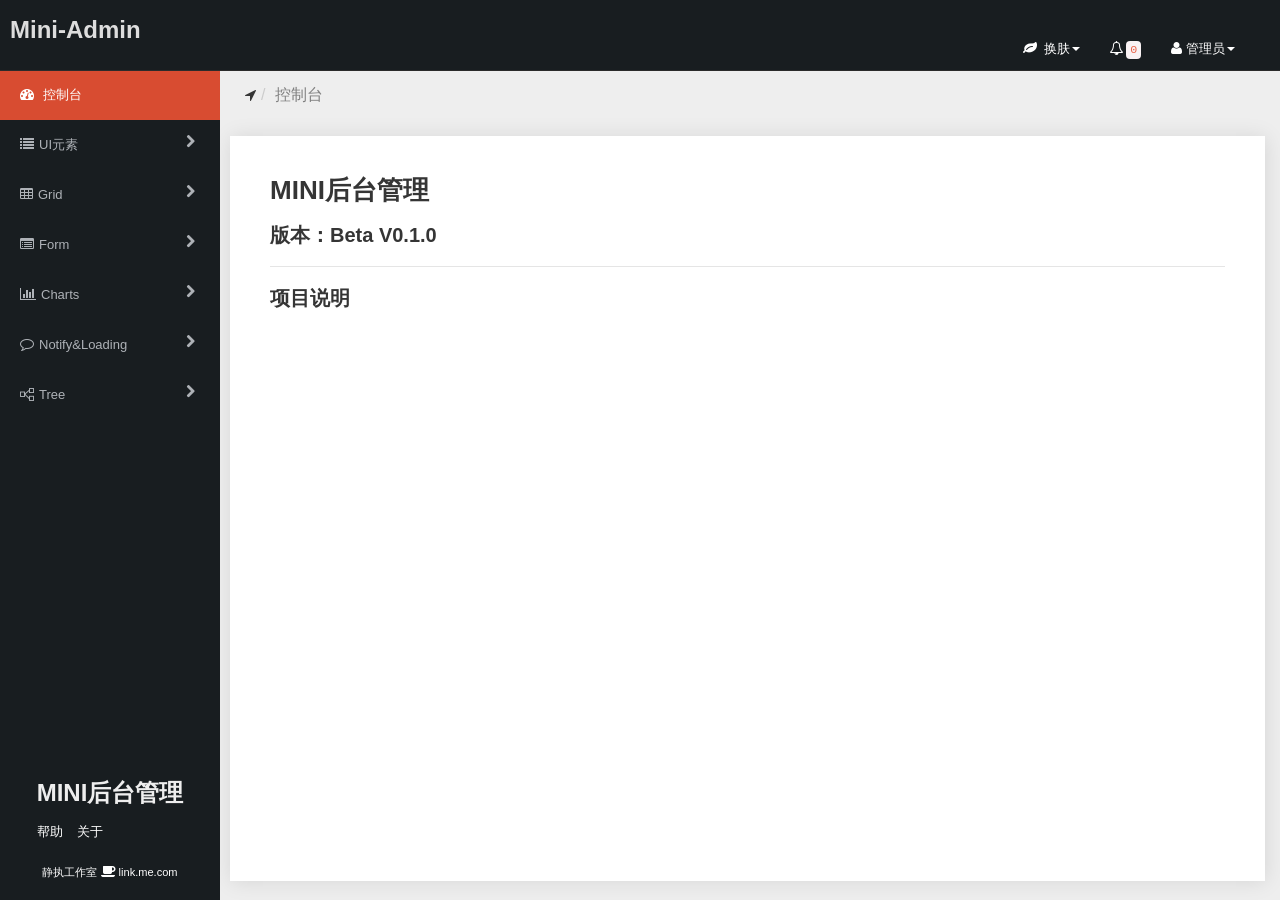
<file: src/main/webapp/index.html>
<!DOCTYPE html>
<html lang="zh-cn" aria-hidden="true" data-backdrop="static">

<head>
    <meta charset="utf-8">
    <meta http-equiv="X-UA-Compatible" content="IE=edge">
    <meta name="viewport" content="width=device-width, initial-scale=1">
    <META HTTP-EQUIV="Window-target" CONTENT="_top">
    <META NAME="keywords" CONTENT="MINI后台管理">
    <META NAME="description" CONTENT="MINI后台管理，最完美的体验，功能完善中">

    <title>MINI后台管理</title>

    <link href="assets/js/zui/css/zui.css" rel="stylesheet">
    <link id="link-theme" href="assets/js/zui/css/theme/zui-theme.css" rel="stylesheet">
    <link href="assets/css/main.css" rel="stylesheet">
    <style id="themeStyle"></style>

    <link async="async" href="assets/js/zui/lib/datatable/zui.datatable.css" rel="stylesheet">
    <link async="async" href="assets/js/plugins/toastr/toastr.min.css" rel="stylesheet">
    <link async="async" href="assets/js/plugins/iosOverlay/iosOverlay.css" rel="stylesheet">
    <link async="async" href="assets/js/plugins/bootgrid/jquery.bootgrid.css" rel="stylesheet">
    <!--<link rel="shortcut icon" href="docs/favicon.ico" type="image/x-icon">
    <link rel="icon" href="docs/favicon.ico" type="image/x-icon">-->

    <!--[if lt IE 9]>
      <script src="assets/js/plugins/html5shiv.js"></script>
      <script src="assets/js/plugins/respond.js"></script>
      <script src="assets/js/plugins/excanvas.js"></script>
    <![endif]-->
<style>
.pro_name a{color: #4183c4;}
.osc_git_title{background-color: #fff;}
.osc_git_box{background-color: #fff;}
.osc_git_box{border-color: #E3E9ED;}
.osc_git_info{color: #666;}
.osc_git_main a{color: #9B9B9B;}
</style>
</head>

<body>
    <div id="preview-loading" style="height:100%;">
        <p style="height:30%;">
            <h1 class="text-center">Minimal-Admin Power By <a href="wwww.fcode.me">fcode.me</a></h1>
            <h1 class="text-center">loading files <i class="icon icon-spin icon-4x icon-spinner"></i></h1>
    </div>
    <script src="assets/js/require.js"></script>
    <script src="assets/js/config.js"></script>
    <script>
        var madmin={};
        require(["dashboard"]);
    </script>
</body>

</html>
</file>
<file: src/main/webapp/assets/js/zui/css/theme/zui-theme.css>
/*!
 * ZUI: Theme - v1.5.0 - 2016-09-22
 * http://zui.sexy
 * GitHub: https://github.com/easysoft/zui.git 
 * Copyright (c) 2016 cnezsoft.com; Licensed MIT
 */

a {
  color: #444;
  }
a:hover,
a:focus {
  color: #1e1e1e;
  }
.btn {
  color: #353535;
  background-color: #fff;
  border-color: #ccc;
  border-radius: 4px;
  }
.btn:hover,
.btn:focus,
.btn:active,
.btn.active,
.open .dropdown-toggle.btn {
  color: #353535;
  background-color: #ebebeb;
  border-color: #adadad;
  -webkit-box-shadow: 0 2px 1px rgba(0, 0, 0, .1);
          box-shadow: 0 2px 1px rgba(0, 0, 0, .1);
  }
.btn:active,
.btn.active,
.open .dropdown-toggle.btn {
  background-color: #d9d9d9;
  background-image: none;
  border-color: #b3b3b3;
  -webkit-box-shadow: inset 0 4px 6px rgba(0, 0, 0, .15);
          box-shadow: inset 0 4px 6px rgba(0, 0, 0, .15);
  }
.btn.disabled,
.btn[disabled],
fieldset[disabled] .btn,
.btn.disabled:hover,
.btn[disabled]:hover,
fieldset[disabled] .btn:hover,
.btn.disabled:focus,
.btn[disabled]:focus,
fieldset[disabled] .btn:focus,
.btn.disabled:active,
.btn[disabled]:active,
fieldset[disabled] .btn:active,
.btn.disabled.active,
.btn[disabled].active,
fieldset[disabled] .btn.active {
  background-color: #fff;
  border-color: #ccc;
  }
.btn:hover,
.btn:focus,
.btn:active,
.btn.active,
.open .dropdown-toggle.btn {
  color: #353535;
  background-color: #ebebeb;
  border-color: #adadad;
  -webkit-box-shadow: 0 2px 1px rgba(0, 0, 0, .1);
          box-shadow: 0 2px 1px rgba(0, 0, 0, .1);
  }
.btn.disabled,
.btn[disabled],
fieldset[disabled] .btn,
.btn.disabled:hover,
.btn[disabled]:hover,
fieldset[disabled] .btn:hover,
.btn.disabled:focus,
.btn[disabled]:focus,
fieldset[disabled] .btn:focus,
.btn.disabled:active,
.btn[disabled]:active,
fieldset[disabled] .btn:active,
.btn.disabled.active,
.btn[disabled].active,
fieldset[disabled] .btn.active {
  background-color: #fff;
  border-color: #ccc;
  }
.btn-primary {
  color: #fff;
  background-color: #181d20;
  border-color: #161a1d;
  }
.btn-primary:hover,
.btn-primary:focus,
.btn-primary:active,
.btn-primary.active,
.open .dropdown-toggle.btn-primary {
  color: #fff;
  background-color: #070809;
  border-color: #000;
  -webkit-box-shadow: 0 2px 1px rgba(0, 0, 0, .1);
          box-shadow: 0 2px 1px rgba(0, 0, 0, .1);
  }
.btn-primary:active,
.btn-primary.active,
.open .dropdown-toggle.btn-primary {
  background-color: #000;
  background-image: none;
  border-color: #000;
  -webkit-box-shadow: inset 0 4px 6px rgba(0, 0, 0, .15);
          box-shadow: inset 0 4px 6px rgba(0, 0, 0, .15);
  }
.btn-primary.disabled,
.btn-primary[disabled],
fieldset[disabled] .btn-primary,
.btn-primary.disabled:hover,
.btn-primary[disabled]:hover,
fieldset[disabled] .btn-primary:hover,
.btn-primary.disabled:focus,
.btn-primary[disabled]:focus,
fieldset[disabled] .btn-primary:focus,
.btn-primary.disabled:active,
.btn-primary[disabled]:active,
fieldset[disabled] .btn-primary:active,
.btn-primary.disabled.active,
.btn-primary[disabled].active,
fieldset[disabled] .btn-primary.active {
  background-color: #181d20;
  border-color: #161a1d;
  }
.btn-primary:hover,
.btn-primary:focus,
.btn-primary:active,
.btn-primary.active,
.open .dropdown-toggle.btn-primary {
  color: #fff;
  background-color: #070809;
  border-color: #000;
  -webkit-box-shadow: 0 2px 1px rgba(0, 0, 0, .1);
          box-shadow: 0 2px 1px rgba(0, 0, 0, .1);
  }
.btn-primary.disabled,
.btn-primary[disabled],
fieldset[disabled] .btn-primary,
.btn-primary.disabled:hover,
.btn-primary[disabled]:hover,
fieldset[disabled] .btn-primary:hover,
.btn-primary.disabled:focus,
.btn-primary[disabled]:focus,
fieldset[disabled] .btn-primary:focus,
.btn-primary.disabled:active,
.btn-primary[disabled]:active,
fieldset[disabled] .btn-primary:active,
.btn-primary.disabled.active,
.btn-primary[disabled].active,
fieldset[disabled] .btn-primary.active {
  background-color: #181d20;
  border-color: #161a1d;
  }
.btn-warning {
  color: #fff;
  background-color: #f0ad4e;
  border-color: #f0ab49;
  }
.btn-warning:hover,
.btn-warning:focus,
.btn-warning:active,
.btn-warning.active,
.open .dropdown-toggle.btn-warning {
  color: #fff;
  background-color: #ed9c28;
  border-color: #e89014;
  -webkit-box-shadow: 0 2px 1px rgba(0, 0, 0, .1);
          box-shadow: 0 2px 1px rgba(0, 0, 0, .1);
  }
.btn-warning:active,
.btn-warning.active,
.open .dropdown-toggle.btn-warning {
  background-color: #df8a13;
  background-image: none;
  border-color: #ec951a;
  -webkit-box-shadow: inset 0 4px 6px rgba(0, 0, 0, .15);
          box-shadow: inset 0 4px 6px rgba(0, 0, 0, .15);
  }
.btn-warning.disabled,
.btn-warning[disabled],
fieldset[disabled] .btn-warning,
.btn-warning.disabled:hover,
.btn-warning[disabled]:hover,
fieldset[disabled] .btn-warning:hover,
.btn-warning.disabled:focus,
.btn-warning[disabled]:focus,
fieldset[disabled] .btn-warning:focus,
.btn-warning.disabled:active,
.btn-warning[disabled]:active,
fieldset[disabled] .btn-warning:active,
.btn-warning.disabled.active,
.btn-warning[disabled].active,
fieldset[disabled] .btn-warning.active {
  background-color: #f0ad4e;
  border-color: #f0ab49;
  }
.btn-warning:hover,
.btn-warning:focus,
.btn-warning:active,
.btn-warning.active,
.open .dropdown-toggle.btn-warning {
  color: #fff;
  background-color: #ed9c28;
  border-color: #e89014;
  -webkit-box-shadow: 0 2px 1px rgba(0, 0, 0, .1);
          box-shadow: 0 2px 1px rgba(0, 0, 0, .1);
  }
.btn-warning.disabled,
.btn-warning[disabled],
fieldset[disabled] .btn-warning,
.btn-warning.disabled:hover,
.btn-warning[disabled]:hover,
fieldset[disabled] .btn-warning:hover,
.btn-warning.disabled:focus,
.btn-warning[disabled]:focus,
fieldset[disabled] .btn-warning:focus,
.btn-warning.disabled:active,
.btn-warning[disabled]:active,
fieldset[disabled] .btn-warning:active,
.btn-warning.disabled.active,
.btn-warning[disabled].active,
fieldset[disabled] .btn-warning.active {
  background-color: #f0ad4e;
  border-color: #f0ab49;
  }
.btn-danger {
  color: #fff;
  background-color: #d9534f;
  border-color: #d84f4b;
  }
.btn-danger:hover,
.btn-danger:focus,
.btn-danger:active,
.btn-danger.active,
.open .dropdown-toggle.btn-danger {
  color: #fff;
  background-color: #d2322d;
  border-color: #bd2d29;
  -webkit-box-shadow: 0 2px 1px rgba(0, 0, 0, .1);
          box-shadow: 0 2px 1px rgba(0, 0, 0, .1);
  }
.btn-danger:active,
.btn-danger.active,
.open .dropdown-toggle.btn-danger {
  background-color: #b52b27;
  background-image: none;
  border-color: #c52f2b;
  -webkit-box-shadow: inset 0 4px 6px rgba(0, 0, 0, .15);
          box-shadow: inset 0 4px 6px rgba(0, 0, 0, .15);
  }
.btn-danger.disabled,
.btn-danger[disabled],
fieldset[disabled] .btn-danger,
.btn-danger.disabled:hover,
.btn-danger[disabled]:hover,
fieldset[disabled] .btn-danger:hover,
.btn-danger.disabled:focus,
.btn-danger[disabled]:focus,
fieldset[disabled] .btn-danger:focus,
.btn-danger.disabled:active,
.btn-danger[disabled]:active,
fieldset[disabled] .btn-danger:active,
.btn-danger.disabled.active,
.btn-danger[disabled].active,
fieldset[disabled] .btn-danger.active {
  background-color: #d9534f;
  border-color: #d84f4b;
  }
.btn-danger:hover,
.btn-danger:focus,
.btn-danger:active,
.btn-danger.active,
.open .dropdown-toggle.btn-danger {
  color: #fff;
  background-color: #d2322d;
  border-color: #bd2d29;
  -webkit-box-shadow: 0 2px 1px rgba(0, 0, 0, .1);
          box-shadow: 0 2px 1px rgba(0, 0, 0, .1);
  }
.btn-danger.disabled,
.btn-danger[disabled],
fieldset[disabled] .btn-danger,
.btn-danger.disabled:hover,
.btn-danger[disabled]:hover,
fieldset[disabled] .btn-danger:hover,
.btn-danger.disabled:focus,
.btn-danger[disabled]:focus,
fieldset[disabled] .btn-danger:focus,
.btn-danger.disabled:active,
.btn-danger[disabled]:active,
fieldset[disabled] .btn-danger:active,
.btn-danger.disabled.active,
.btn-danger[disabled].active,
fieldset[disabled] .btn-danger.active {
  background-color: #d9534f;
  border-color: #d84f4b;
  }
.btn-success {
  color: #fff;
  background-color: #4caf50;
  border-color: #4aab4e;
  }
.btn-success:hover,
.btn-success:focus,
.btn-success:active,
.btn-success.active,
.open .dropdown-toggle.btn-success {
  color: #fff;
  background-color: #409343;
  border-color: #38813b;
  -webkit-box-shadow: 0 2px 1px rgba(0, 0, 0, .1);
          box-shadow: 0 2px 1px rgba(0, 0, 0, .1);
  }
.btn-success:active,
.btn-success.active,
.open .dropdown-toggle.btn-success {
  background-color: #357a38;
  background-image: none;
  border-color: #3b883e;
  -webkit-box-shadow: inset 0 4px 6px rgba(0, 0, 0, .15);
          box-shadow: inset 0 4px 6px rgba(0, 0, 0, .15);
  }
.btn-success.disabled,
.btn-success[disabled],
fieldset[disabled] .btn-success,
.btn-success.disabled:hover,
.btn-success[disabled]:hover,
fieldset[disabled] .btn-success:hover,
.btn-success.disabled:focus,
.btn-success[disabled]:focus,
fieldset[disabled] .btn-success:focus,
.btn-success.disabled:active,
.btn-success[disabled]:active,
fieldset[disabled] .btn-success:active,
.btn-success.disabled.active,
.btn-success[disabled].active,
fieldset[disabled] .btn-success.active {
  background-color: #4caf50;
  border-color: #4aab4e;
  }
.btn-success:hover,
.btn-success:focus,
.btn-success:active,
.btn-success.active,
.open .dropdown-toggle.btn-success {
  color: #fff;
  background-color: #409343;
  border-color: #38813b;
  -webkit-box-shadow: 0 2px 1px rgba(0, 0, 0, .1);
          box-shadow: 0 2px 1px rgba(0, 0, 0, .1);
  }
.btn-success.disabled,
.btn-success[disabled],
fieldset[disabled] .btn-success,
.btn-success.disabled:hover,
.btn-success[disabled]:hover,
fieldset[disabled] .btn-success:hover,
.btn-success.disabled:focus,
.btn-success[disabled]:focus,
fieldset[disabled] .btn-success:focus,
.btn-success.disabled:active,
.btn-success[disabled]:active,
fieldset[disabled] .btn-success:active,
.btn-success.disabled.active,
.btn-success[disabled].active,
fieldset[disabled] .btn-success.active {
  background-color: #4caf50;
  border-color: #4aab4e;
  }
.btn-info {
  color: #fff;
  background-color: #039be5;
  border-color: #0398e0;
  }
.btn-info:hover,
.btn-info:focus,
.btn-info:active,
.btn-info.active,
.open .dropdown-toggle.btn-info {
  color: #fff;
  background-color: #0280bd;
  border-color: #026fa4;
  -webkit-box-shadow: 0 2px 1px rgba(0, 0, 0, .1);
          box-shadow: 0 2px 1px rgba(0, 0, 0, .1);
  }
.btn-info:active,
.btn-info.active,
.open .dropdown-toggle.btn-info {
  background-color: #026899;
  background-image: none;
  border-color: #0276ae;
  -webkit-box-shadow: inset 0 4px 6px rgba(0, 0, 0, .15);
          box-shadow: inset 0 4px 6px rgba(0, 0, 0, .15);
  }
.btn-info.disabled,
.btn-info[disabled],
fieldset[disabled] .btn-info,
.btn-info.disabled:hover,
.btn-info[disabled]:hover,
fieldset[disabled] .btn-info:hover,
.btn-info.disabled:focus,
.btn-info[disabled]:focus,
fieldset[disabled] .btn-info:focus,
.btn-info.disabled:active,
.btn-info[disabled]:active,
fieldset[disabled] .btn-info:active,
.btn-info.disabled.active,
.btn-info[disabled].active,
fieldset[disabled] .btn-info.active {
  background-color: #039be5;
  border-color: #0398e0;
  }
.btn-info:hover,
.btn-info:focus,
.btn-info:active,
.btn-info.active,
.open .dropdown-toggle.btn-info {
  color: #fff;
  background-color: #0280bd;
  border-color: #026fa4;
  -webkit-box-shadow: 0 2px 1px rgba(0, 0, 0, .1);
          box-shadow: 0 2px 1px rgba(0, 0, 0, .1);
  }
.btn-info.disabled,
.btn-info[disabled],
fieldset[disabled] .btn-info,
.btn-info.disabled:hover,
.btn-info[disabled]:hover,
fieldset[disabled] .btn-info:hover,
.btn-info.disabled:focus,
.btn-info[disabled]:focus,
fieldset[disabled] .btn-info:focus,
.btn-info.disabled:active,
.btn-info[disabled]:active,
fieldset[disabled] .btn-info:active,
.btn-info.disabled.active,
.btn-info[disabled].active,
fieldset[disabled] .btn-info.active {
  background-color: #039be5;
  border-color: #0398e0;
  }
.btn-link {
  color: #444;
  background-color: transparent;
  }
.btn-link,
.btn-link:active,
.btn-link[disabled],
fieldset[disabled] .btn-link,
.btn-link:hover,
.btn-link:focus {
  border-color: transparent;
  -webkit-box-shadow: none;
          box-shadow: none;
  }
.btn-link:hover,
.btn-link:focus {
  color: #1e1e1e;
  }
.btn-link[disabled]:hover,
fieldset[disabled] .btn-link:hover,
.btn-link[disabled]:focus,
fieldset[disabled] .btn-link:focus {
  color: #ddd;
  }
.popover,
.tooltip-inner {
  border-radius: 4px;
  }
.label {
  border-radius: 0;
  }
.label-primary {
  background-color: #181d20;
  }
.label-primary[href]:hover,
.label-primary[href]:focus {
  color: #fff;
  background-color: #020303;
  }
.label-primary.label-circle {
  color: #181d20;
  background: none;
  border: 1px solid #181d20;
  }
.label-primary[href]:hover,
.label-primary[href]:focus {
  background-color: #020303;
  }
.label-success {
  background-color: #4caf50;
  }
.label-success[href]:hover,
.label-success[href]:focus {
  color: #fff;
  background-color: #3d8b40;
  }
.label-success.label-circle {
  color: #4caf50;
  background: none;
  border: 1px solid #4caf50;
  }
.label-success[href]:hover,
.label-success[href]:focus {
  background-color: #3d8b40;
  }
.label-info {
  background-color: #039be5;
  }
.label-info[href]:hover,
.label-info[href]:focus {
  color: #fff;
  background-color: #0279b3;
  }
.label-info.label-circle {
  color: #039be5;
  background: none;
  border: 1px solid #039be5;
  }
.label-info[href]:hover,
.label-info[href]:focus {
  background-color: #0279b3;
  }
.label-warning {
  background-color: #f0ad4e;
  }
.label-warning[href]:hover,
.label-warning[href]:focus {
  color: #fff;
  background-color: #ec971f;
  }
.label-warning.label-circle {
  color: #f0ad4e;
  background: none;
  border: 1px solid #f0ad4e;
  }
.label-warning[href]:hover,
.label-warning[href]:focus {
  background-color: #ec971f;
  }
.label-danger {
  background-color: #d9534f;
  }
.label-danger[href]:hover,
.label-danger[href]:focus {
  color: #fff;
  background-color: #c9302c;
  }
.label-danger.label-circle {
  color: #d9534f;
  background: none;
  border: 1px solid #d9534f;
  }
.label-danger[href]:hover,
.label-danger[href]:focus {
  background-color: #c9302c;
  }
.btn-primary .label-badge,
.btn-primary .label-dot {
  background-color: #44525a;
  }
.text-primary {
  color: #181d20;
  }
.text-primary:hover {
  color: #020303;
  }
.text-warning {
  color: #f0ad4e;
  }
.text-warning:hover {
  color: #ec971f;
  }
.text-danger {
  color: #d9534f;
  }
.text-danger:hover {
  color: #c9302c;
  }
.text-success {
  color: #4caf50;
  }
.text-success:hover {
  color: #3d8b40;
  }
.text-info {
  color: #039be5;
  }
.text-info:hover {
  color: #0279b3;
  }
.text-important {
  color: #bd7b46;
  }
.text-important:hover {
  color: #996337;
  }
.text-special {
  color: #8666b8;
  }
.text-special:hover {
  color: #6c4aa1;
  }
.text-muted a:hover,
.text-muted a:active {
  color: #444;
  }
.text-link:hover,
.text-link:active {
  color: #444;
  }
.bg-primary {
  background-color: #181d20 !important;
  }
a.bg-primary:hover {
  background-color: #020303;
  }
.hl-primary {
  background-color: #f5f5f5;
  }
a.hl-primary:hover {
  background-color: #dcdcdc;
  }
.form-control {
  border-radius: 4px;
  }
.form-control:focus {
  border-color: #444;
  outline: 0;
  -webkit-box-shadow: inset 0 1px 1px rgba(0, 0, 0, .075), 0 0 8px rgba(68, 68, 68, .6);
          box-shadow: inset 0 1px 1px rgba(0, 0, 0, .075), 0 0 8px rgba(68, 68, 68, .6);
  }
.form-control:focus {
  border-color: #444;
  -webkit-box-shadow: inset 0 1px 1px rgba(0, 0, 0, .075), 0 0 8px rgba(68, 68, 68, .6);
          box-shadow: inset 0 1px 1px rgba(0, 0, 0, .075), 0 0 8px rgba(68, 68, 68, .6);
  }
.form-condensed .form-control,
.form-condensed .btn {
  border-radius: 4px;
  }
.btn-group-vertical > .btn:not(:first-child):not(:last-child) {
  border-radius: 0;
  }
.btn-group-vertical > .btn:first-child:not(:last-child):not(.dropdown-toggle) {
  border-top-right-radius: 4px;
  border-bottom-right-radius: 0;
  border-bottom-left-radius: 0;
  }
.btn-group-vertical > .btn:last-child:not(:first-child) {
  border-top-left-radius: 0;
  border-top-right-radius: 0;
  border-bottom-left-radius: 4px;
  }
.btn-group-vertical > .btn-group:not(:first-child):not(:last-child) > .btn {
  border-radius: 0;
  }
.btn-group-vertical > .btn-group:first-child > .btn:last-child,
.btn-group-vertical > .btn-group:first-child > .dropdown-toggle {
  border-bottom-right-radius: 0;
  border-bottom-left-radius: 0;
  }
.btn-group-vertical > .btn-group:last-child > .btn:first-child {
  border-top-left-radius: 0;
  border-top-right-radius: 0;
  }
.input-group-addon {
  background-color: #f1f1f1;
  }
.input-group-addon:not(:first-child):not(:last-child),
.input-group-btn:not(:first-child):not(:last-child),
.input-group .form-control:not(:first-child):not(:last-child) {
  border-radius: 0;
  }
.input-group-addon {
  border-radius: 4px;
  }
.input-group-btn.fix-border > .btn {
  border-radius: 0;
  }
.input-group .form-control:first-child,
.input-group-addon:first-child,
.input-group-btn:first-child > .btn,
.input-group-btn:first-child > .btn-group > .btn,
.input-group-btn:first-child > .dropdown-toggle,
.input-group-btn:last-child > .btn:not(:last-child):not(.dropdown-toggle),
.input-group-btn:last-child > .btn-group:not(:last-child) > .btn {
  border-top-right-radius: 0;
  border-bottom-right-radius: 0;
  }
.input-group .form-control:last-child,
.input-group-addon:last-child,
.input-group-btn:last-child > .btn,
.input-group-btn:last-child > .btn-group > .btn,
.input-group-btn:last-child > .dropdown-toggle,
.input-group-btn:first-child > .btn:not(:first-child),
.input-group-btn:first-child > .btn-group:not(:first-child) > .btn {
  border-top-left-radius: 0;
  border-bottom-left-radius: 0;
  }
.list-group-item {
  background-color: #fff;
  border: 1px solid #ddd;
  }
.list-group-item:first-child {
  border-top-left-radius: 4px;
  border-top-right-radius: 4px;
  }
.list-group-item:last-child {
  margin-bottom: 0;
  border-bottom-right-radius: 4px;
  border-bottom-left-radius: 4px;
  }
a.list-group-item {
  color: #555;
  }
a.list-group-item .list-group-item-heading {
  color: #333;
  }
a.list-group-item:hover,
a.list-group-item:focus {
  color: #353535;
  text-decoration: none;
  background-color: #f5f5f5;
  }
.list-group-item.active,
.list-group-item.active:hover,
.list-group-item.active:focus {
  color: #fff;
  background-color: #181d20;
  border-color: #181d20;
  }
.list-group-item.active .list-group-item-heading,
.list-group-item.active:hover .list-group-item-heading,
.list-group-item.active:focus .list-group-item-heading {
  color: inherit;
  }
.list-group-item.active .list-group-item-text,
.list-group-item.active:hover .list-group-item-text,
.list-group-item.active:focus .list-group-item-text {
  color: #e6e6e6;
  }
.list-group-item-heading {
  color: #333;
  }
.navbar-toggle {
  border-radius: 4px;
  }
@media (min-width: 768px) {
  .navbar {
    border-radius: 4px;
    }
  }
.navbar-inverse {
  background-color: #444;
  border-color: #2b2b2b;
  }
.navbar-inverse .navbar-nav > li.nav-heading {
  background-color: #373737;
  }
.navbar-inverse .navbar-nav > li > a:hover,
.navbar-inverse .navbar-nav > li > a:focus {
  background-color: #535353;
  }
.navbar-inverse .navbar-nav > .active > a,
.navbar-inverse .navbar-nav > .active > a:hover,
.navbar-inverse .navbar-nav > .active > a:focus {
  background-color: #5e5e5e;
  }
.navbar-inverse .navbar-toggle {
  border-color: #5e5e5e;
  }
.navbar-inverse .navbar-toggle:hover,
.navbar-inverse .navbar-toggle:focus {
  background-color: #373737;
  }
.navbar-inverse .navbar-collapse,
.navbar-inverse .navbar-form {
  border-color: #323232;
  }
.navbar-inverse .navbar-nav > .open > a,
.navbar-inverse .navbar-nav > .open > a:hover,
.navbar-inverse .navbar-nav > .open > a:focus {
  background-color: #5e5e5e;
  }
@media (max-width: 767px) {
  .navbar-inverse .navbar-nav .open .dropdown-menu > .dropdown-header {
    border-color: #2b2b2b;
    }
  .navbar-inverse .navbar-nav .open .dropdown-menu > li > a:hover,
  .navbar-inverse .navbar-nav .open .dropdown-menu > li > a:focus {
    background-color: #535353;
    }
  .navbar-inverse .navbar-nav .open .dropdown-menu > .active > a,
  .navbar-inverse .navbar-nav .open .dropdown-menu > .active > a:hover,
  .navbar-inverse .navbar-nav .open .dropdown-menu > .active > a:focus {
    background-color: #5e5e5e;
    }
  }
.navbar-fixed-left.navbar-inverse .navbar-header,
.navbar-fixed-left.navbar-inverse .navbar-nav {
  border-bottom: 1px solid #5e5e5e;
  -webkit-box-shadow: inset 0 -1px 0 #2b2b2b;
          box-shadow: inset 0 -1px 0 #2b2b2b;
  }
.navbar-fixed-left.navbar-inverse.navbar-collapsed .navbar-nav > li.nav-heading:hover {
  color: #eaeaea;
  background-color: #303030;
  }
.nav > li > a:hover,
.nav > li > a:focus {
  color: #1e1e1e;
  }
.nav .open > a,
.nav .open > a:hover,
.nav .open > a:focus {
  border-color: #444;
  }
.nav-pills > li.active > a,
.nav-pills > li.active > a:hover,
.nav-pills > li.active > a:focus {
  background-color: #181d20;
  }
.nav-primary > li:first-child > a {
  border-top-left-radius: 4px;
  border-bottom-left-radius: 4px;
  }
.nav-primary > li:last-child > a {
  border-top-right-radius: 4px;
  border-bottom-right-radius: 4px;
  }
.nav-primary > li > a {
  border: 1px solid #ddd;
  }
.nav-primary > li.active > a,
.nav-primary > li.active > a:hover,
.nav-primary > li.active > a:focus {
  color: #fff;
  background-color: #181d20;
  border-color: #181d20;
  }
.nav-secondary > li.active > a,
.nav-secondary > li.active > a:hover,
.nav-secondary > li.active > a:focus {
  color: #181d20;
  border-bottom-color: #181d20;
  }
.nav-stacked.nav-primary > li,
.nav-stacked.nav-primary > li > a {
  border-bottom-right-radius: 0;
  border-bottom-left-radius: 0;
  }
.nav-stacked.nav-primary > li:first-child > a,
.nav-stacked.nav-primary > li:first-child.nav-heading {
  border-top-left-radius: 4px;
  border-top-right-radius: 4px;
  }
.nav-stacked.nav-primary > li:last-child > a {
  border-top-left-radius: 0;
  border-top-right-radius: 0;
  border-bottom-right-radius: 4px;
  border-bottom-left-radius: 4px;
  }
.nav-stacked.nav-primary > li.nav-heading {
  background-color: #f1f1f1;
  border: 1px solid #ddd;
  }
.nav-stacked.nav-secondary > li > a {
  border-top-right-radius: 4px;
  border-bottom-right-radius: 4px;
  -webkit-box-shadow: inset 2px 0 0 #f5f5f5;
          box-shadow: inset 2px 0 0 #f5f5f5;
  }
.nav-stacked.nav-secondary > li > a:hover {
  -webkit-box-shadow: inset 2px 0 0 #e5e5e5;
          box-shadow: inset 2px 0 0 #e5e5e5;
  }
.nav-stacked.nav-secondary > li.active > a,
.nav-stacked.nav-secondary > li.active > a:hover,
.nav-stacked.nav-secondary > li.active > a:focus {
  background-color: #f5f5f5;
  -webkit-box-shadow: inset 2px 0 0 #181d20;
          box-shadow: inset 2px 0 0 #181d20;
  }
.nav-stacked.nav-secondary > li.nav-heading {
  border-bottom: 1px solid #ddd;
  }
.nav-tabs > li > a {
  border-radius: 4px 4px 0 0;
  }
.pager {
  border-radius: 4px;
  }
.pager > li > a,
.pager > li > span {
  background-color: #fff;
  border: 1px solid #ddd;
  }
.pager > li:first-child > a,
.pager > li:first-child > span {
  border-top-left-radius: 4px;
  border-bottom-left-radius: 4px;
  }
.pager > li:last-child > a,
.pager > li:last-child > span {
  border-top-right-radius: 4px;
  border-bottom-right-radius: 4px;
  }
.pager > li > a:hover,
.pager > li > span:hover,
.pager > li > a:focus,
.pager > li > span:focus {
  background-color: #e5e5e5;
  }
.pager > .active > a,
.pager > .active > span,
.pager > .active > a:hover,
.pager > .active > span:hover {
  color: #fff;
  background-color: #181d20;
  }
.pager > .disabled > span,
.pager > .disabled > span:hover,
.pager > .disabled > span:focus,
.pager > .disabled > a,
.pager > .disabled > a:hover,
.pager > .disabled > a:focus {
  color: #ddd;
  background-color: #fff;
  border-color: #ddd;
  }
.panel {
  border-radius: 4px;
  -webkit-box-shadow: none;
          box-shadow: none;
  }
.panel > .panel-heading {
  background-image: none;
  border-top-left-radius: 4px;
  border-top-right-radius: 4px;
  }
.dashboard .panel {
  -webkit-box-shadow: none;
          box-shadow: none;
  }
.panel-primary {
  border-color: #181d20;
  }
.panel-primary > .panel-heading {
  color: #fff;
  background-color: #181d20;
  border-color: #181d20;
  }
.panel-primary > .panel-heading + .panel-collapse .panel-body {
  border-top-color: #181d20;
  }
.panel-primary > .panel-footer + .panel-collapse .panel-body {
  border-bottom-color: #181d20;
  }
.panel-success > .panel-body,
.panel-warning > .panel-body,
.panel-primary > .panel-body,
.panel-info > .panel-body,
.panel-danger > .panel-body {
  -webkit-box-shadow: none;
          box-shadow: none;
  }
.table-hover > tbody > tr:hover > td,
.table-hover > tbody > tr:hover > th {
  background-color: #f5f5f5;
  }
.table tr > td.active,
.table tr > th.active,
.table tr.active > td,
.table tr.active > th {
  background-color: #ffe7bc;
  }
table.tablesorter thead tr .headerSortUp:after,
table.tablesorter thead tr .headerSortDown:after {
  color: #444 !important;
  }
.chosen-container-single .chosen-search:focus,
.chosen-container-single .chosen-search input[type="text"]:focus {
  border-color: #444 !important;
  }
.chosen-container-single .chosen-single {
  border-radius: 4px !important;
  }
.chosen-container-single.chosen-with-drop .chosen-single {
  border-bottom-right-radius: 0 !important;
  border-bottom-left-radius: 0 !important;
  }
.chosen-container-single.chosen-with-drop.chosen-up .chosen-single {
  border-top-left-radius: 0 !important;
  border-top-right-radius: 0 !important;
  border-bottom-right-radius: #444 !important;
  border-bottom-left-radius: #444 !important;
  }
.chosen-container .chosen-results li.highlighted {
  background-color: #181d20 !important;
  }
.chosen-container-active .chosen-single {
  border-color: #444 !important;
  }
.chosen-container-active.chosen-with-drop .chosen-single {
  border-color: #cbcbcb !important;
  border-color: rgba(0, 0, 0, .15) !important;
  }
.chosen-container-active .chosen-choices {
  border-color: #444 !important;
  }
.chosen-container-multi .chosen-choices {
  border-radius: 4px !important;
  }
.chosen-container-multi.chosen-with-drop .chosen-choices {
  border-bottom-right-radius: 0 !important;
  border-bottom-left-radius: 0 !important;
  }
.chosen-container-multi.chosen-with-drop.chosen-up .chosen-choices {
  border-top-left-radius: 0 !important;
  border-top-right-radius: 0 !important;
  border-bottom-right-radius: #444 !important;
  border-bottom-left-radius: #444 !important;
  }
.menu > .nav > li > .nav {
  background-color: #f6f6f6;
  }
.menu > .nav > li > .nav > li > a {
  border: 1px solid #ddd;
  }
.menu > .nav > li > .nav > li > a:hover,
.menu > .nav > li > .nav > li > a:focus {
  background-color: #e4e4e4;
  }
.menu > .nav > li > .nav > li.active > a,
.menu > .nav > li > .nav > li.active > a:hover,
.menu > .nav > li > .nav > li.active > a:focus {
  color: #fff;
  background-color: #181d20;
  border-color: #181d20;
  }
.menu > .nav > li:first-child > a,
.menu > .nav > li:first-child.nav-heading {
  border-top-left-radius: 4px;
  border-top-right-radius: 4px;
  border-bottom-right-radius: 0;
  border-bottom-left-radius: 0;
  }
.menu > .nav > li:last-child > a {
  border-top-left-radius: 0;
  border-top-right-radius: 0;
  border-bottom-right-radius: 4px;
  border-bottom-left-radius: 4px;
  }
.menu > .nav > li:first-child > a,
.menu > .nav > li:first-child.nav-heading {
  border-top-left-radius: 4px;
  border-top-right-radius: 4px;
  }
.menu > .nav > li.show > a,
.menu > .nav > li.show > a:hover,
.menu > .nav > li.show > a:focus {
  color: #353535;
  background-color: #fff;
  border-color: #ddd;
  }
.menu > .nav > li.show > a > [class*='icon-'],
.menu > .nav > li.show > a:hover > [class*='icon-'],
.menu > .nav > li.show > a:focus > [class*='icon-'] {
  color: #353535;
  }
.menu > .nav > li.show > a:hover {
  background-color: #f1f1f1;
  }
.menu > .nav > li.show:last-child > a {
  border-bottom-right-radius: 0;
  border-bottom-left-radius: 0;
  }
.menu > .nav > li.show:last-child > .nav > li:last-child > a {
  border-bottom-right-radius: 4px;
  border-bottom-left-radius: 4px;
  }
.menu > .nav > li.nav-heading {
  background-color: #f1f1f1;
  border: 1px solid #ddd;
  }
.dropdown-menu {
  border-radius: 4px;
  }
.dropdown-menu > li > a:hover,
.dropdown-menu > li > a:focus {
  background-color: #181d20;
  }
.dropdown-menu > .active > a,
.dropdown-menu > .active > a:hover,
.dropdown-menu > .active > a:focus {
  background-color: #181d20;
  }
.dropdown-submenu:hover > a,
.dropdown-submenu:focus > a {
  background-color: #181d20;
  }
.dropdown-submenu:hover > a:after {
  border-left-color: #fff;
  }
.datetimepicker td.day.today {
  background-color: #f0ad4e !important;
  border-color: #f0ad4e !important;
  }
.datetimepicker td.day.active {
  background-color: #181d20 !important;
  border-color: #020303 !important;
  }
.datetimepicker td.day.active:hover {
  background-color: #020303 !important;
  }
.datetimepicker td.day.today:hover,
.datetimepicker td.day.today.active:hover {
  background-color: #ec971f !important;
  }
.ke-container {
  border-radius: 4px !important;
  }
.ke-container.focus {
  border-color: #444 !important;
  -webkit-box-shadow: inset 0 1px 1px rgba(0, 0, 0, .075), 0 0 8px rgba(68, 68, 68, .6) !important;
          box-shadow: inset 0 1px 1px rgba(0, 0, 0, .075), 0 0 8px rgba(68, 68, 68, .6) !important;
  }
.ke-menu-item-on {
  background-color: #181d20 !important;
  }
.ke-colorpicker-cell-on {
  background-color: #181d20 !important;
  }
.ke-input-text:focus {
  border-color: #444 !important;
  -webkit-box-shadow: inset 0 1px 1px rgba(0, 0, 0, .075), 0 0 8px rgba(68, 68, 68, .6) !important;
          box-shadow: inset 0 1px 1px rgba(0, 0, 0, .075), 0 0 8px rgba(68, 68, 68, .6) !important;
  }
.messager {
  border-radius: 4px;
  }
.messager-primary {
  background-color: #181d20;
  }
.messager-success {
  background-color: #4caf50;
  }
.messager-info {
  background-color: #039be5;
  }
.messager-warning {
  background-color: #f0ad4e;
  }
.messager-danger {
  background-color: #d9534f;
  }
.messager-important {
  background-color: #bd7b46;
  }
.messager-special {
  background-color: #8666b8;
  }
.comment:hover > .content > .actions > a {
  color: #444;
  }
.alert:not(.alert-block) {
  border-radius: 3px;
  }
.alert-primary {
  color: #282828;
  background-color: #f5f5f5;
  }
.alert-primary hr {
  border-top-color: #f5f5f5;
  }
.alert-primary .alert-link {
  color: #161616;
  }
.alert-success {
  color: #449d48;
  background-color: #ddf4df;
  }
.alert-success hr {
  border-top-color: #ddf4df;
  }
.alert-success .alert-link {
  color: #39843c;
  }
.alert-info {
  color: #038acc;
  background-color: #ddf3f5;
  }
.alert-info hr {
  border-top-color: #ddf3f5;
  }
.alert-info .alert-link {
  color: #0272a9;
  }
.alert-warning {
  color: #eea236;
  background-color: #fff0d5;
  }
.alert-warning hr {
  border-top-color: #fff0d5;
  }
.alert-warning .alert-link {
  color: #eb9316;
  }
.alert-danger {
  color: #d43f3a;
  background-color: #ffe5e0;
  }
.alert-danger hr {
  border-top-color: #ffe5e0;
  }
.alert-danger .alert-link {
  color: #c12e2a;
  }
.alert-primary-inverse {
  color: #fff;
  background-color: #181d20;
  border-color: #181d20;
  }
.alert-primary-inverse hr {
  border-top-color: #ddd;
  border-top-color: rgba(221, 221, 221, .25);
  }
.alert-primary-inverse .alert-link {
  color: rgba(255, 255, 255, .8);
  }
.modal-dialog {
  border-radius: 6px;
  }
.card {
  border-radius: 4px;
  -webkit-box-shadow: none;
          box-shadow: none;
  }
pre {
  border-radius: 4px;
  }
</file>
<file: src/main/webapp/assets/css/main.css>
* {
    padding: 0;
    margin: 0;
}

html, body {
    height: 100%;
    -webkit-height: 100%;
}

body {
    background: #fafafa;
}

#header, #footer {
    /*background-color: #333;*/
    color: #fff;
}

.header-navbar {
    top: 0;
    height: 70px;
    width: 100%;
}

.navbar{
    border-radius:0px;
}

#footer {
    width: 220px;
    height: 150px;
    text-align: center;
    position: fixed;
    float: left;
    top: calc(100% - 150px);
    padding: 10px;
}

#footer a {
    background-color: rgba(0, 0, 0, 0);
    color: #fff;
}

#footer a:hover {
    background-color: rgba(0, 0, 0, 0);
    color: #fff;
}

.sidebar-brand {
    /*font-family: verdana;*/
    text-align: center;
    padding: 15px 0 10px 0;
    color: #eee;
    font-weight: 800;
    font-size: 24px;
    /*text-shadow: 0px 1px 1px #f4f4f4, 0px -1px 1px #f0f0f0;*/
}

.sidebar-terms {
    list-style: none;
    width: 100%;
    height: 30px;
}

.sidebar-terms li {
    float: left;
    width: 40px;
}

#content {
    height: 90.6%;
    height: calc(100% - 70px);
    -webkit-height: calc(100% - 70px);
    -moz-height: calc(100% - 70px);
    /*background-color: #393939;*/
}

#headerlogo {
    width: 220px;
    height: 68px;
    position: absolute;
    background-repeat: no-repeat;
       padding: 20px 10px;
    font-size: x-large;
    font-weight: bold;
}

#headerlogo:hover {
    background-position: left -58px;
}

.leftcontent {
    float: left;
    width: 220px;
    height: 100%;
    -webkit-height: 100%;
    -moz-height: 100%;
    overflow: auto;
}

.menunav{
    height: calc(100% - 150px);
    overflow-y: scroll;
}

.maincontent {
    margin-left: 220px;
    width: calc(100% - 220px);
    -webkit-width: calc(100% - 220px);
    -moz-width: calc(100% - 220px);
    background: #eee;
    padding: 5px 15px 10px 10px;
    height: 100%;
}

#main {
    padding: 20px 40px;
    background-color: #fff;
    height: 92%;
    height: calc(100% - 70px);
    -webkit-height: calc(100% - 70px);
    -moz-height: calc(100% - 70px);
    max-width: 100%;
    -moz-box-shadow: 1px 1px 20px rgba(0, 0, 0, 0.1);
    -webkit-box-shadow: 1px 1px 20px rgba(0, 0, 0, 0.1);
    box-shadow: 1px 1px 20px rgba(0, 0, 0, 0.1);
    overflow: auto;
}

.navbar-toolmenu>li>a {
    color: #fff !important;
    background: rgba(0, 0, 0, 0);
}

.navbar-toolmenu>li>a:hover {
    color: #222 !important;
    background: #eee;
}

.navbar-toolmenu .open > a, .navbar-toolmenu .open > a:hover, .navbar-toolmenu .open > a:focus {
    color: #222 !important;
    background: #eee;
}


/*.nav-toolmenu > li.active > a, .nav-black > li.active > a:hover, .nav-black > li.active > a:focus {
    background: #d84c31;
    color: #fff;
}*/

.info-box {
    min-height: 140px;
    margin-bottom: 30px;
    padding: 20px;
    color: white;
    font-size: 15px;
    -webkit-box-shadow: inset 0 0 1px 1px rgba(255, 255, 255, 0.35), 0 3px 1px -1px rgba(0, 0, 0, 0.1);
    -moz-box-shadow: inset 0 0 1px 1px rgba(255, 255, 255, 0.35), 0 3px 1px -1px rgba(0, 0, 0, 0.1);
    box-shadow: inset 0 0 1px 1px rgba(255, 255, 255, 0.35), 0 3px 1px -1px rgba(0, 0, 0, 0.1);
}

.info-box i {
    display: block;
    height: 100px;
    font-size: 60px;
    line-height: 100px;
    width: 100px;
    float: left;
    text-align: center;
    margin-right: 20px;
    padding-right: 20px;
    color: rgba(255, 255, 255, 0.75);
}

.info-box .count {
    margin-top: -10px;
    font-size: 34px;
    font-weight: 700;
}

.info-box .title {
    font-size: 15px;
    text-transform: uppercase;
    font-weight: 600;
}


/* validate error info */

.validate-info {
    position: absolute;
    float: right;
    right: 15px;
    top: 10px;
}

    @media (max-width: 768px){
        .header-navbar {
            height: 40px !important;
        }

        .leftcontent {
            display: none;
            position: absolute;
            z-index: 1;
        }

        .maincontent{
            margin-left:0px;
            width: 100%;
            height: 100%;
        }

        #content{
              height: calc(100% - 40px);
        }

        #headerlogo {
            padding: 10px;
        }
    }

     @media (min-width: 768px){
         .leftcontent {
            display: block !important;
        }
     }
</file>
<file: src/main/webapp/assets/js/zui/lib/datatable/zui.datatable.css>
/*!
 * ZUI: 数据表格 - v1.5.0 - 2016-09-22
 * http://zui.sexy
 * GitHub: https://github.com/easysoft/zui.git 
 * Copyright (c) 2016 cnezsoft.com; Licensed MIT
 */

.datatable-head,
.datatable-rows {
  display: table;
  width: 100%;
  table-layout: fixed;
  }
.datatable {
  margin-bottom: 20px;
  }
.datatable > .datatable-head {
  -webkit-transition: -webkit-box-shadow .2s;
       -o-transition:         box-shadow .2s;
          transition: -webkit-box-shadow .2s;
          transition:         box-shadow .2s;
          transition:         box-shadow .2s, -webkit-box-shadow .2s;
  }
.datatable .table {
  margin: 0;
  table-layout: fixed;
  }
.datatable .table > tbody > tr > td,
.datatable .table > thead > tr > th {
  min-width: 20px;
  }
.datatable .table > tbody > tr > td.check-btn,
.datatable .table > thead > tr > th.check-btn {
  width: 30px;
  color: #9b9b9b;
  text-align: center;
  cursor: pointer;
  }
.datatable .table > tbody > tr.hover > td.check-btn,
.datatable .table > tbody > tr.active > td.check-btn,
.datatable .table > thead > tr > th.check-btn:hover,
.datatable .table > tbody > tr > td.check-btn:hover,
.datatable .table > thead > tr > th.check-btn.checked,
.datatable .table > tbody > tr > td.check-btn.checked {
  color: #4f4f4f;
  }
.datatable .table > thead > tr > th.check-btn.checked > .icon-check-empty:before,
.datatable .table > tbody > tr > td.check-btn.checked > .icon-check-empty:before,
.datatable .table > tbody > tr.active > td.check-btn > .icon-check-empty:before {
  content: '\e642';
  }
.datatable .table > thead > tr > th.col-hover {
  background-color: #e2e2e2;
  }
.datatable .table > tbody > tr > td.col-hover,
.datatable .table > tbody > tr.hover > td {
  background-color: #f5f5f5;
  }
.datatable .table > tbody > tr.active.hover td {
  background-color: #ffdea2;
  }
.datatable.head-fixed > .datatable-head {
  position: fixed;
  z-index: 1030;
  -webkit-box-shadow: 0 1px 4px 0 rgba(0, 0, 0, .15);
          box-shadow: 0 1px 4px 0 rgba(0, 0, 0, .15);
  }
.datatable.sortable .datatable-head-span .table > thead > tr > th {
  overflow: hidden;
  white-space: nowrap;
  cursor: pointer;
  }
.datatable.sortable .datatable-head-span .table > thead > tr > th.text-center {
  padding-right: 0;
  padding-left: 0;
  }
.datatable.sortable .datatable-head-span .table > thead > tr > th:after {
  display: inline-block;
  margin-left: 5px;
  font-family: ZenIcon;
  font-size: 14px;
  font-style: normal;
  font-weight: normal;
  font-variant: normal;
  line-height: 1;
  color: #808080;
  text-transform: none;
  content: '\e6bd';

  speak: none;
  -webkit-font-smoothing: antialiased;
  -moz-osx-font-smoothing: grayscale;
  }
.datatable.sortable .datatable-head-span .table > thead > tr > th.sort-down:after {
  color: #222;
  content: '\e6b8';
  }
.datatable.sortable .datatable-head-span .table > thead > tr > th.sort-up:after {
  color: #222;
  content: '\e6b9';
  }
.datatable.sortable .datatable-head-span .table > thead > tr > th.check-btn:after,
.datatable.sortable .datatable-head-span .table > thead > tr > th.sort-disabled:after {
  display: none;
  }
.datatable.sortable .datatable-head-span .table > thead > tr > th.sort-disabled {
  cursor: default;
  }
.datatable-wrapper {
  position: relative;
  }
.datatable-span {
  display: table-cell;
  vertical-align: top;
  }
.datatable-span.flexarea {
  overflow: hidden;
  }
.datatable-span.flexarea.datatable-head-span.dragging {
  cursor: move !important;
  }
.datatable-span.flexarea .table {
  position: relative;
  top: 0;
  left: 0;
  }
.datatable-span.flexarea .scrolled-shadow {
  position: absolute;
  top: 0;
  bottom: 0;
  display: none;
  width: 20px;
  -webkit-box-shadow: 0 0 10px rgba(0, 0, 0, .15);
          box-shadow: 0 0 10px rgba(0, 0, 0, .15);
  opacity: 0;
  -webkit-transition: all .4s cubic-bezier(.175, .885, .32, 1);
       -o-transition: all .4s cubic-bezier(.175, .885, .32, 1);
          transition: all .4s cubic-bezier(.175, .885, .32, 1);
  }
.datatable-span.flexarea .scrolled-in-shadow {
  left: -30px;
  }
.datatable-span.flexarea .scrolled-out-shadow {
  right: -30px;
  }
.datatable > .scroll-wrapper {
  position: relative;
  width: 100%;
  }
.datatable .scroll-slide {
  position: absolute;
  right: -1px;
  bottom: 0;
  left: -1px;
  display: none;
  height: 11px;
  background: #e5e5e5;
  background: rgba(128, 128, 128, .1);
  border: 1px solid #e5e5e5;
  border-bottom: none;
  opacity: 0;
  -webkit-transition: opacity .5s, background .3s;
       -o-transition: opacity .5s, background .3s;
          transition: opacity .5s, background .3s;
  }
.datatable .scroll-slide > .bar {
  position: absolute;
  top: 0;
  left: 0;
  min-width: 50px;
  height: 10px;
  cursor: move;
  background-color: #a6a6a6;
  }
.datatable .scroll-slide:hover > .bar {
  background-color: #808080;
  }
.datatable .scroll-slide.scroll-pos-out {
  bottom: -14px;
  height: 15px;
  }
.datatable .scroll-slide.scroll-pos-out > .bar {
  height: 14px;
  }
.datatable.show-scroll-slide:hover .scroll-slide,
.datatable.show-scroll-slide.scrolling .scroll-slide,
.datatable.show-scroll-slide:hover .scrolled-shadow,
.datatable.show-scroll-slide.scrolling .scrolled-shadow {
  opacity: 1;
  }
.datatable.show-scroll-slide .scroll-slide,
.datatable.show-scroll-slide .scrolled-shadow {
  display: block;
  }
.datatable.show-scroll-slide.scrolled-in .scrolled-in-shadow {
  left: -20px;
  }
.datatable.show-scroll-slide.scrolled-out .scrolled-out-shadow {
  right: -20px;
  }
.grid {
  height: 100%;
  }
.grid-border-top {
  border-top: 1px solid #ddd;
  }
.grid .toolbox {
  height: 50px;
  padding: 10px 10px 5px 10px;
  vertical-align: bottom;
  border: 1px solid #ddd;
  border-bottom: 0;
  }
.grid .grid-content {
  margin-bottom: 0;
  overflow: auto;
  border: 1px solid #ddd;
  border-bottom: 0;
  }
.grid .grid-content .datatable {
  margin: 0;
  }
.grid .grid-content-fit {
          height:         95%;

     height:         calc(100% - 102px);
     -moz-height:         calc(100% - 102px);
  -webkit-height: -webkit-calc(100% - 102px);
  }
.grid .grid-footer {
  width: 100%;
  height: 50px;
  padding: 10px;
  padding-bottom: 0;
  vertical-align: bottom;
  }
.grid .grid-footer .pager {
  margin: 0;
  border-radius: 4px;
  }
.currentPage {
  padding: 3px 8px;
  }
.currentPage input {
  width: 40px;
  padding-left: 8px;
  line-height: 19px;
  border: none;
  border-bottom: 1px solid #ddd;
  }
</file>
<file: src/main/webapp/assets/js/plugins/iosOverlay/iosOverlay.css>
.ui-ios-overlay {
  z-index: 99999;
  position: fixed;
  top: 50%;
  left: 50%;
  width: 200px;
  height: 200px;
  margin-left: -100px;
  margin-top: -100px;
  filter:progid:DXImageTransform.Microsoft.gradient(startColorstr=#cc000000,endColorstr=#cc000000);
  background: rgba(0,0,0,0.8);
    -webkit-border-radius: 20px;
    -moz-border-radius: 20px;
    border-radius: 20px;
}
.ui-ios-overlay .title {
  color: #FFF;
  font-weight: bold;
  text-align: center;
  display: block;
  font-size: 26px;
  position: absolute;
  bottom: 30px;
  left: 0;
  width: 100%;
}
.ui-ios-overlay i {
  display: block;
  margin: 20% auto 0 auto;
  color:#fff;
}
.ui-ios-overlay .spinner {
  left: 50% !important;
  top: 40% !important;
}

.ios-overlay-show {
  -webkit-animation-name: ios-overlay-show;
  -webkit-animation-duration: 750ms;
  -moz-animation-name: ios-overlay-show;
  -moz-animation-duration: 750ms;
  -ms-animation-name: ios-overlay-show;
  -ms-animation-duration: 750ms;
  -o-animation-name: ios-overlay-show;
  -o-animation-duration: 750ms;
  animation-name: ios-overlay-show;
  animation-duration: 750ms;
  text-align: center;
}

@-webkit-keyframes ios-overlay-show {
  0% { opacity: 0; }
  100% { opacity: 1; }
}
@-moz-keyframes ios-overlay-show {
  0% { opacity: 0; }
  100% { opacity: 1; }
}
@-ms-keyframes ios-overlay-show {
  0% { opacity: 0; }
  100% { opacity: 1; }
}
@-o-keyframes ios-overlay-show {
  0% { opacity: 0; }
  100% { opacity: 1; }
}
@keyframes ios-overlay-show {
  0% { opacity: 0; }
  100% { opacity: 1; }
}

.ios-overlay-hide {
  -webkit-animation-name: ios-overlay-hide;
  -webkit-animation-duration: 750ms;
  -webkit-animation-fill-mode: forwards;
  -moz-animation-name: ios-overlay-hide;
  -moz-animation-duration: 750ms;
  -moz-animation-fill-mode: forwards;
  -ms-animation-name: ios-overlay-hide;
  -ms-animation-duration: 750ms;
  -ms-animation-fill-mode: forwards;
  -o-animation-name: ios-overlay-hide;
  -o-animation-duration: 750ms;
  -o-animation-fill-mode: forwards;
  animation-name: ios-overlay-hide;
  animation-duration: 750ms;
  animation-fill-mode: forwards;
   text-align: center;
}

@-webkit-keyframes ios-overlay-hide {
  0% { opacity: 1; }
  100% { opacity: 0; }
}
@-moz-keyframes ios-overlay-hide {
  0% { opacity: 1; }
  100% { opacity: 0; }
}
@-ms-keyframes ios-overlay-hide {
  0% { opacity: 1; }
  100% { opacity: 0; }
}
@-o-keyframes ios-overlay-hide {
  0% { opacity: 1; }
  100% { opacity: 0; }
}
@keyframes ios-overlay-hide {
  0% { opacity: 1; }
  100% { opacity: 0; }
}
</file>
